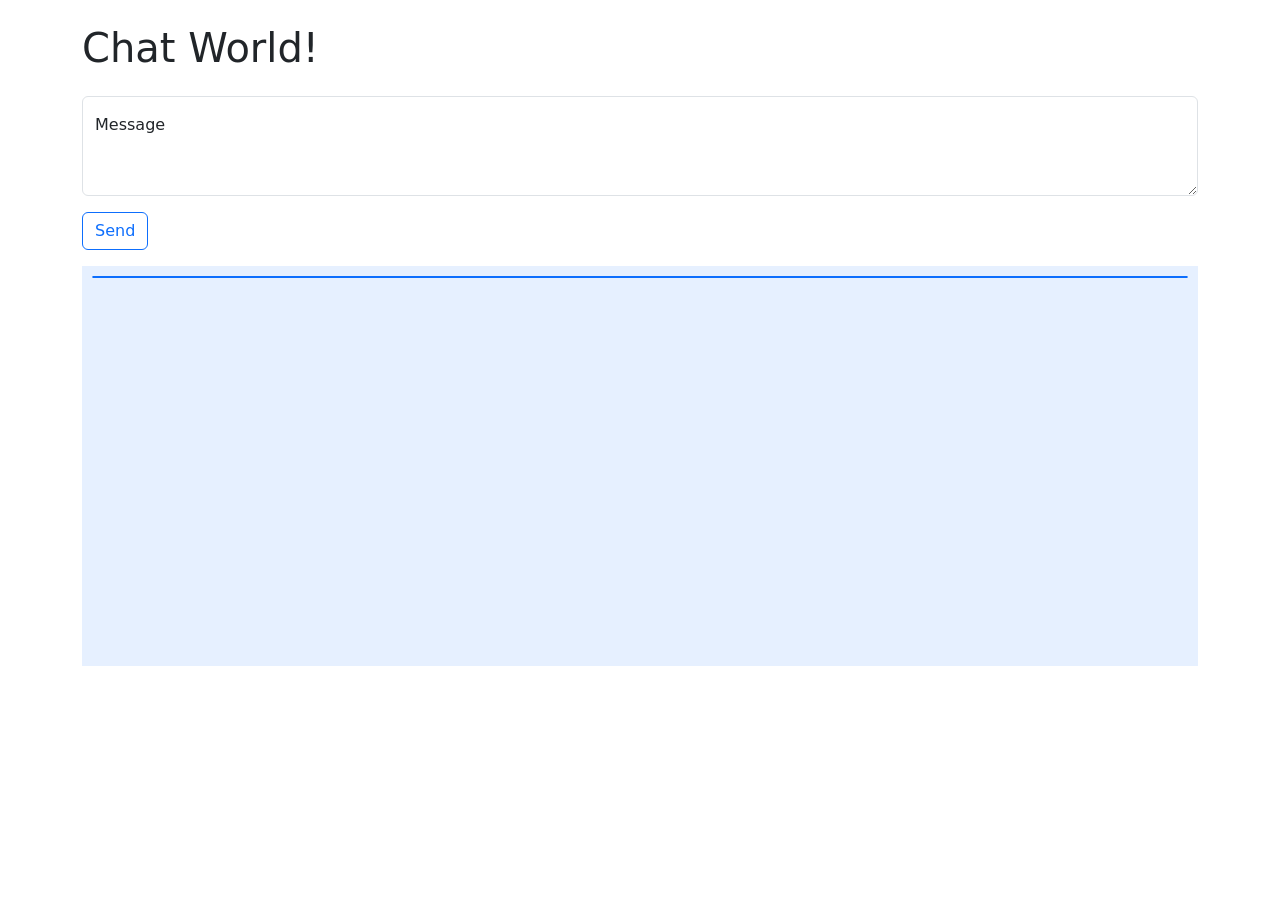
<file: public/index.html>
<!doctype html>
<html lang="en">
  <head>
    <meta charset="utf-8">
    <meta name="viewport" content="width=device-width, initial-scale=1">
    <title>Bootstrap demo</title>
    <link href="https://cdn.jsdelivr.net/npm/bootstrap@5.2.3/dist/css/bootstrap.min.css" rel="stylesheet" integrity="sha384-rbsA2VBKQhggwzxH7pPCaAqO46MgnOM80zW1RWuH61DGLwZJEdK2Kadq2F9CUG65" crossorigin="anonymous">
    <script defer src="./script.js"></script>
    <link rel="stylesheet" href="./style.css">
  </head>
  <body>
    <div class="container">
      <h1 class="my-4">Chat World!</h1>
      <div class="form-floating">
        <textarea id="newmessage" class="form-control" placeholder="Leave a comment here" id="floatingTextarea2" style="height: 100px"></textarea>
        <label for="floatingTextarea2">Message</label>
      </div>
      <button id="send" type="button" class="my-3 btn btn-outline-primary">Send</button>
      <div id="content">  
        <div class="rounded border border-primary" id="messages"></div>
        <div id="alja"></div>
      </div>
    
    </div>



    <script src="https://cdn.jsdelivr.net/npm/bootstrap@5.2.3/dist/js/bootstrap.bundle.min.js" integrity="sha384-kenU1KFdBIe4zVF0s0G1M5b4hcpxyD9F7jL+jjXkk+Q2h455rYXK/7HAuoJl+0I4" crossorigin="anonymous"></script>
  </body>
</html>
</file>
<file: public/style.css>
#content{
  height: 400px;
  overflow-y:scroll;
  padding: 10px;
   background-color: rgba(13, 110, 253, .1); 
}

.message{
  margin: 10px 0;
  width:85%;
  float:left;
  padding:5px;
}

.mymessage{
  float:right;
  border:1px solid greenyellow;
  background-color: greenyellow;
}

#messages::after {
  content: "";
  clear: both;
  display: table;
}
</file>
